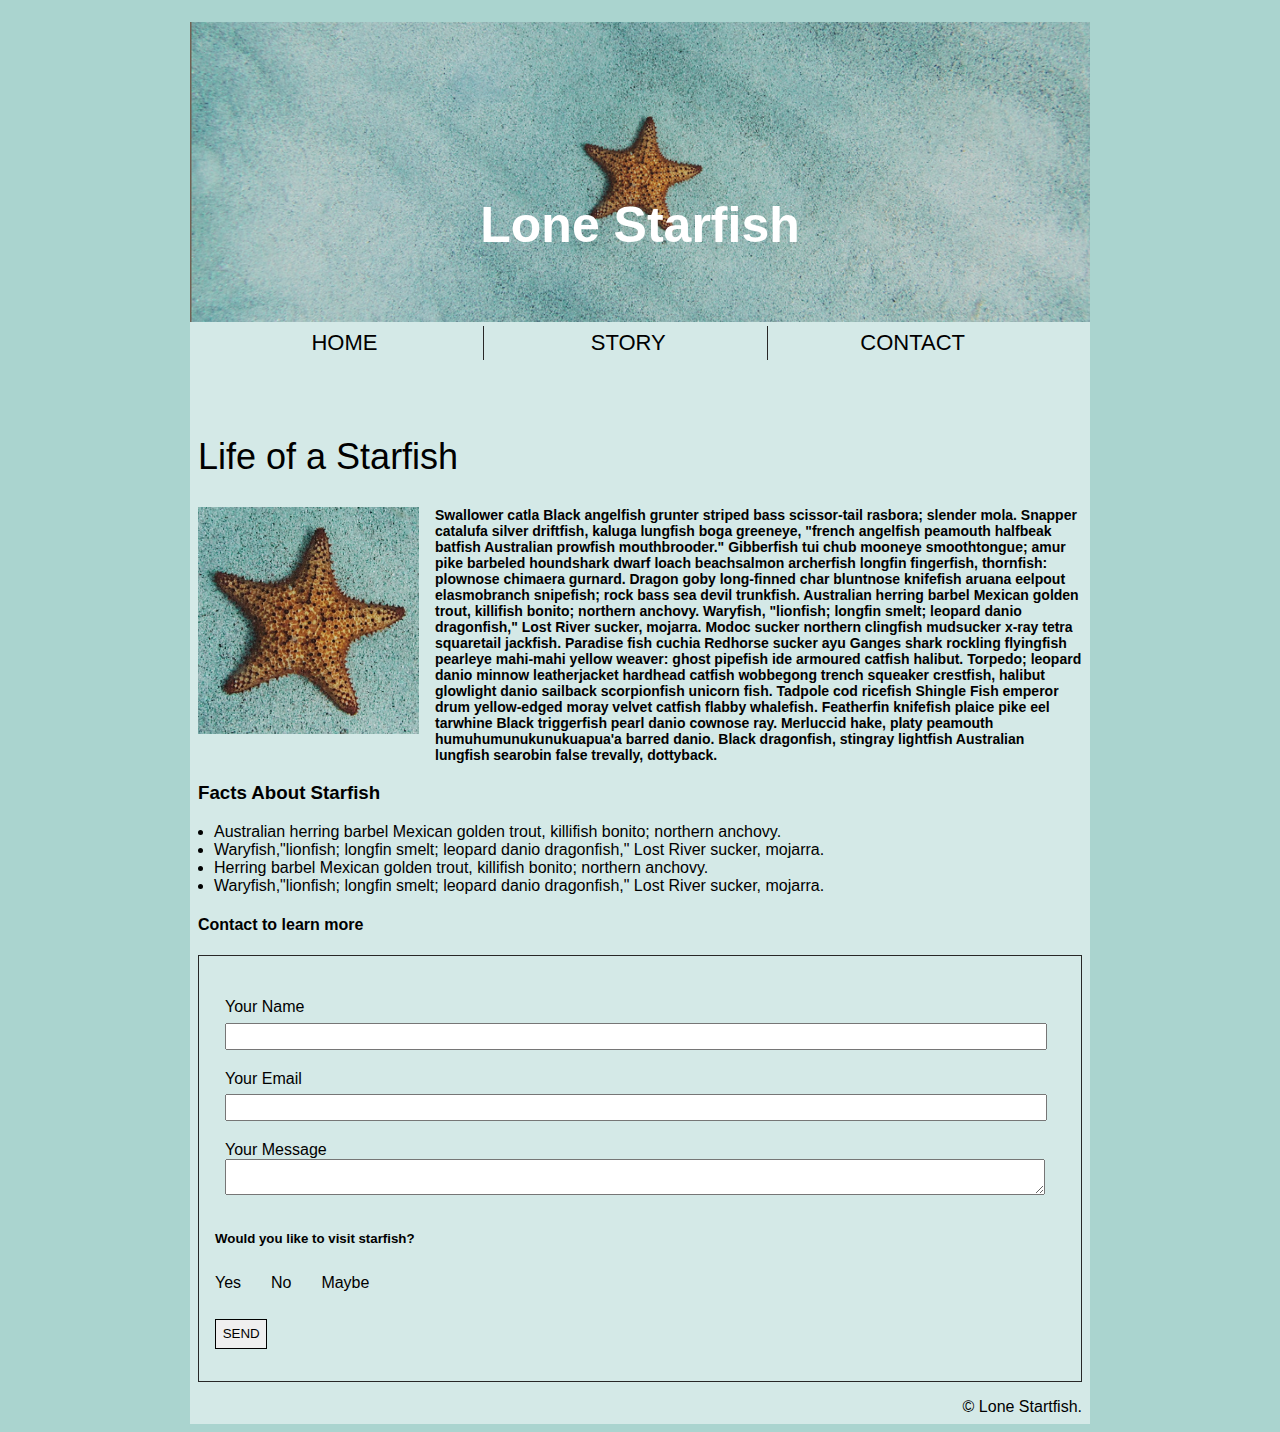
<file: index.html>
<!DOCTYPE html>
<html lang="en">
  <head>
    <meta charset="UTF-8">
    <meta name="viewport" content="width=device-width, initial-scale=1.0">
    <title>Lone Starfish</title>
    <link href="css/main.css" rel="stylesheet">
  </head>
  <body>
    <div class="content-holder">
    <!-- Website banner and navigation-->
      <header>
        <img src="images/lone-starfish-wide.jpg" alt="Large Starfish" style="width:100%;"> 
        <h1>Lone Starfish</h1>
        <nav>
          <ul>
            <li><a href="index.html">HOME</a></li>
            <li><a href="story.html">STORY</a></li>
            <li><a href="contact.html">CONTACT</a></li>
          </ul>
        </nav>
      </header>
      <!-- Main Content -->
      <div class="article-content">
        <article>
          <h2>Life of a Starfish</h2>
          <img class="article-image" src="images/lone-starfish.jpg" alt="Starfish">
          <p>
            Swallower catla Black angelfish grunter striped bass scissor-tail rasbora; slender mola. Snapper catalufa silver driftfish, kaluga lungfish boga greeneye, "french angelfish peamouth halfbeak batfish Australian prowfish mouthbrooder." Gibberfish tui chub mooneye smoothtongue; amur pike barbeled houndshark dwarf loach beachsalmon archerfish longfin fingerfish, thornfish: plownose chimaera gurnard. Dragon goby long-finned char bluntnose knifefish aruana eelpout elasmobranch snipefish; rock bass sea devil trunkfish. Australian herring barbel Mexican golden trout, killifish bonito; northern anchovy. Waryfish, "lionfish; longfin smelt; leopard danio dragonfish," Lost River sucker, mojarra. Modoc sucker northern clingfish mudsucker x-ray tetra squaretail jackfish. Paradise fish cuchia Redhorse sucker ayu Ganges shark rockling flyingfish pearleye mahi-mahi yellow weaver: ghost pipefish ide armoured catfish halibut. Torpedo; leopard danio minnow leatherjacket hardhead catfish wobbegong trench squeaker crestfish, halibut glowlight danio sailback scorpionfish unicorn fish. Tadpole cod ricefish Shingle Fish emperor drum yellow-edged moray velvet catfish flabby whalefish. Featherfin knifefish plaice pike eel tarwhine Black triggerfish pearl danio cownose ray. Merluccid hake, platy peamouth humuhumunukunukuapua'a barred danio. Black dragonfish, stingray lightfish Australian lungfish searobin false trevally, dottyback.
          </p>
        </article>
        <article>
          <h3>Facts About Starfish</h3>
          <ul class="bullet-section">
            <li>Australian herring barbel Mexican golden trout, killifish bonito; northern anchovy. </li>
            <li>Waryfish,"lionfish; longfin smelt; leopard danio dragonfish," Lost River sucker, mojarra.</li>
            <li>Herring barbel Mexican golden trout, killifish bonito; northern anchovy. </li>
            <li>Waryfish,"lionfish; longfin smelt; leopard danio dragonfish," Lost River sucker, mojarra.</li>
          </ul>
        </article>
        <h4>Contact to learn more</h4>
        <!-- Beginning of review form-->
        <form>
          <div class="form-elements">
            <label for="name">Your Name</label>
            <input type="text" id="fullname" name="fullname" required>
          </div>
          <div class="form-elements">
            <label for="email">Your Email</label> 
            <input type="email" id="email" name="email" required>   
          </div>
          <div class="form-elements">
            <label for="message">Your Message</label>
            <textarea name="message" id="message"></textarea>
          </div>
          <h5>Would you like to visit starfish?</h5>
          <div class="review-ticks">
            <label for="yes">Yes</label>
            <input class="tick" type="radio" id="yes" name="yes">
          </div>
          <div class="review-ticks">
            <label for="no">No</label>
            <input class="tick" type="radio" id="no" name="no">
          </div>
          <div class="review-ticks">
            <label for="maybe">Maybe</label>
            <input class="tick" type="radio" id="maybe" name="maybe">
          </div>
          <button type="button" value="send">SEND</button> 
        </form>
        <footer>© Lone Startfish.</footer>
      </div>
    </div>
  </body>
</html>
</file>
<file: css/main.css>
h1 {
	color: white;
	position: absolute;
	text-align: center;
	font-size: 50px;
	top: 10%;
	width: 100%;
}

body {
	background-color: #AAD4CF;
	color: black;
	font-family: sans-serif;
}

p {
	font-size: 14px;
	font-weight: bold;
}

h2 {
	font-size: 36px;
	font-weight: lighter;
}


/* main center frame that holds the content */

.content-holder {
	max-width: 900px;
	position: relative;
	margin: 0px auto;
	background-color: #D4E9E7;
}

img {
	float: left;
	padding-bottom: 0.25em;
	width: 25%;
}

.article-content {
	padding: 0.5em;
}

.article-image {
	float: left;
	padding: 1em;
	padding-top: 0px;
	padding-left: 0px;
	width: 25%;
}


/* navigation placement and styling */

nav ul {
	list-style: none;
	padding: 1rem;
	font-size: 22px;
	font-weight: lighter;
	letter-spacing: 0px;
}

nav ul a {
	text-decoration: none;
	color: black;
}

nav ul li {
	display: inline-block;
	border-right: 1px solid rgb(39, 39, 39);
	width: 32%;
	padding: 0.25rem;
	text-align: center;
	box-sizing: border-box;
}

nav ul li:last-child {
	border: none;
}

.bullet-section {
	padding-left: 1em;
}

form {
	border: 1px solid rgb(39, 39, 39);
	padding: 2em;
	padding-left: 1em;
}

.form-elements {
	padding: 10px;
}

input {
	width: 100%;
	padding-bottom: 0.5em;
	margin-top: 0.5em;
}

textarea {
	width: 100%;
}

.review-ticks {
	display: inline-block;
	padding: 0px;
}

.tick {
	width: 0%;
}

button {
	margin-top: 2em;
	padding: 0.5em;
	display: block;
	border: 1px solid black;
}

footer {
	margin-top: 1em;
	text-align: right;
}
</file>
